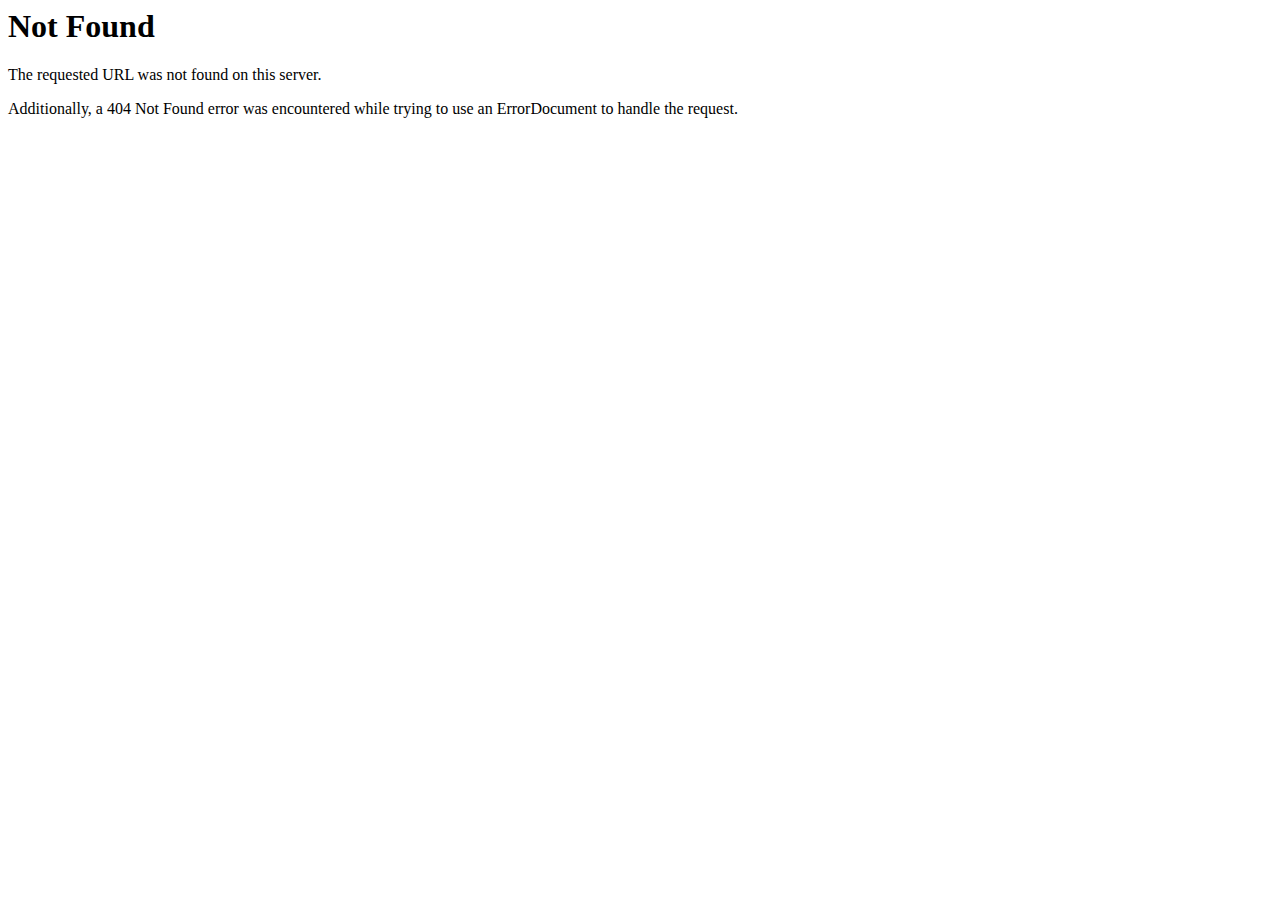
<file: css/owl.video.play.html>
<!DOCTYPE HTML PUBLIC "-//IETF//DTD HTML 2.0//EN">
<html><head>
<title>404 Not Found</title>
</head><body>
<h1>Not Found</h1>
<p>The requested URL was not found on this server.</p>
<p>Additionally, a 404 Not Found
error was encountered while trying to use an ErrorDocument to handle the request.</p>
</body></html>
</file>
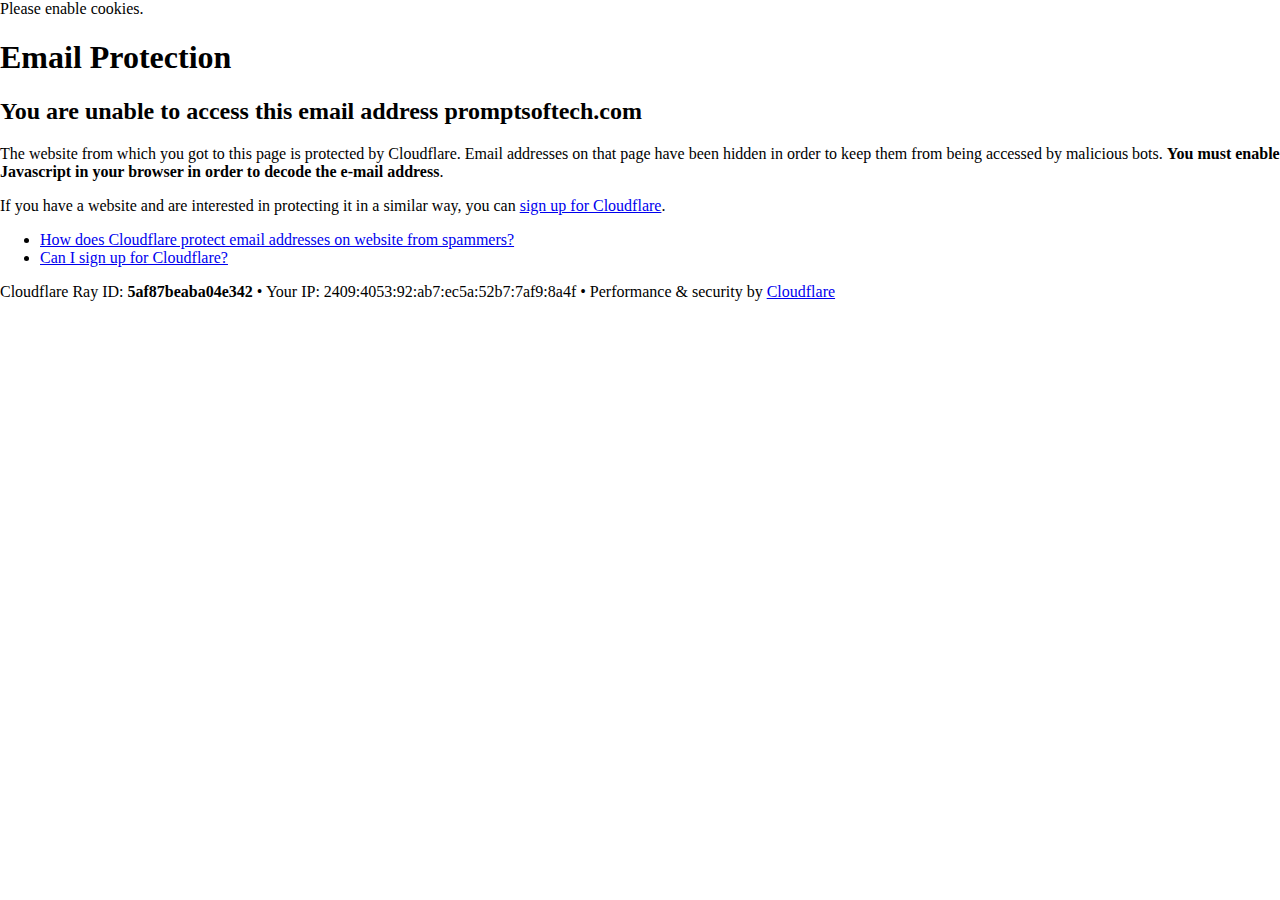
<file: cdn-cgi/l/email-protection.html>
<!DOCTYPE html>
<!--[if lt IE 7]> <html class="no-js ie6 oldie" lang="en-US"> <![endif]-->
<!--[if IE 7]>    <html class="no-js ie7 oldie" lang="en-US"> <![endif]-->
<!--[if IE 8]>    <html class="no-js ie8 oldie" lang="en-US"> <![endif]-->
<!--[if gt IE 8]><!--> <html class="no-js" lang="en-US"> <!--<![endif]-->

<!-- Mirrored from www.promptsoftech.com/cdn-cgi/l/email-protection by HTTrack Website Copier/3.x [XR&CO'2014], Wed, 08 Jul 2020 08:43:44 GMT -->
<!-- Added by HTTrack --><meta http-equiv="content-type" content="text/html;charset=UTF-8" /><!-- /Added by HTTrack -->
<head>
<title>Email Protection | Cloudflare</title>
<meta charset="UTF-8" />
<meta http-equiv="Content-Type" content="text/html; charset=UTF-8" />
<meta http-equiv="X-UA-Compatible" content="IE=Edge,chrome=1" />
<meta name="robots" content="noindex, nofollow" />
<meta name="viewport" content="width=device-width,initial-scale=1" />
<link rel="stylesheet" id="cf_styles-css" href="https://www.promptsoftech.com/cdn-cgi/styles/cf.errors.css" type="text/css" media="screen,projection" />
<!--[if lt IE 9]><link rel="stylesheet" id='cf_styles-ie-css' href="/cdn-cgi/styles/cf.errors.ie.css" type="text/css" media="screen,projection" /><![endif]-->
<style type="text/css">body{margin:0;padding:0}</style>


<!--[if gte IE 10]><!--><script type="text/javascript" src="https://www.promptsoftech.com/cdn-cgi/scripts/zepto.min.js"></script><!--<![endif]-->
<!--[if gte IE 10]><!--><script type="text/javascript" src="https://www.promptsoftech.com/cdn-cgi/scripts/cf.common.js"></script><!--<![endif]-->



</head>
<body>
  <div id="cf-wrapper">
    <div class="cf-alert cf-alert-error cf-cookie-error" id="cookie-alert" data-translate="enable_cookies">Please enable cookies.</div>
    <div id="cf-error-details" class="cf-error-details-wrapper">
      <div class="cf-wrapper cf-header cf-error-overview">
        <h1 data-translate="block_headline">Email Protection</h1>
        <h2 class="cf-subheadline"><span data-translate="unable_to_access">You are unable to access this email address</span> promptsoftech.com</h2>
      </div><!-- /.header -->

      <div class="cf-section cf-wrapper">
        <div class="cf-columns two">
          <div class="cf-column">
            <p>The website from which you got to this page is protected by Cloudflare. Email addresses on that page have been hidden in order to keep them from being accessed by malicious bots. <strong>You must enable Javascript in your browser in order to decode the e-mail address</strong>.</p>
            <p>If you have a website and are interested in protecting it in a similar way, you can <a href="https://www.cloudflare.com/sign-up?utm_source=email_protection">sign up for Cloudflare</a>.</p>
          </div>

          <div class="cf-column">
            <div class="grid_4">
              <div class="rail">
                  <div class="panel">
                      <ul class="nobullets">
                        <li><a class="modal-link-faq" href="https://support.cloudflare.com/hc/en-us/articles/200170016-What-is-Email-Address-Obfuscation-">How does Cloudflare protect email addresses on website from spammers?</a></li>
                        <li><a class="modal-link-faq" href="https://support.cloudflare.com/hc/en-us/categories/200275218-Getting-Started">Can I sign up for Cloudflare?</a></li>
                    </ul>
                </div>
              </div>
            </div>
          </div>
        </div>
      </div><!-- /.section -->

      <div class="cf-error-footer cf-wrapper">
  <p>
    <span class="cf-footer-item">Cloudflare Ray ID: <strong>5af87beaba04e342</strong></span>
    <span class="cf-footer-separator">&bull;</span>
    <span class="cf-footer-item"><span>Your IP</span>: 2409:4053:92:ab7:ec5a:52b7:7af9:8a4f</span>
    <span class="cf-footer-separator">&bull;</span>
    <span class="cf-footer-item"><span>Performance &amp; security by</span> <a href="https://www.cloudflare.com/5xx-error-landing?utm_source=error_footer" id="brand_link" target="_blank">Cloudflare</a></span>
    
  </p>
</div><!-- /.error-footer -->


    </div><!-- /#cf-error-details -->
  </div><!-- /#cf-wrapper -->

  <script type="text/javascript">
  window._cf_translation = {};
  
  
</script>

</body>

<!-- Mirrored from www.promptsoftech.com/cdn-cgi/l/email-protection by HTTrack Website Copier/3.x [XR&CO'2014], Wed, 08 Jul 2020 08:43:44 GMT -->
</html>
</file>
